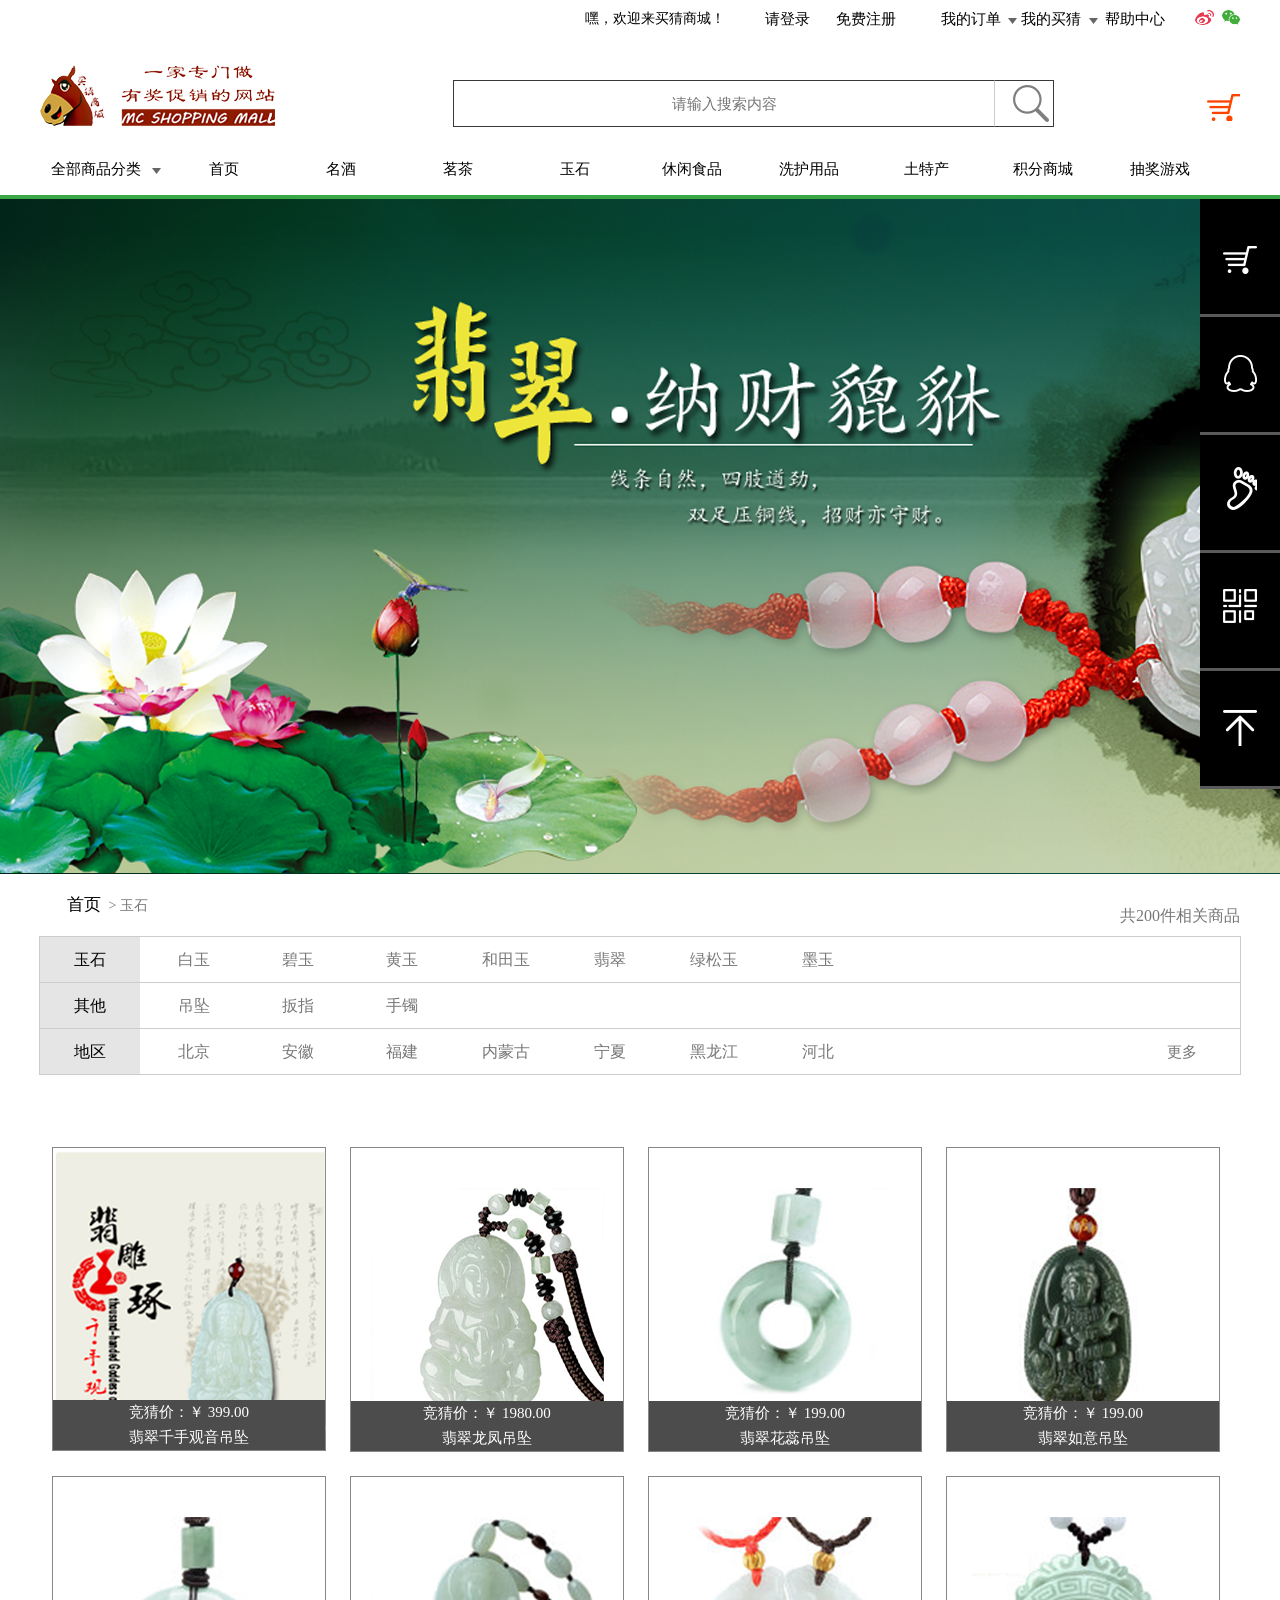
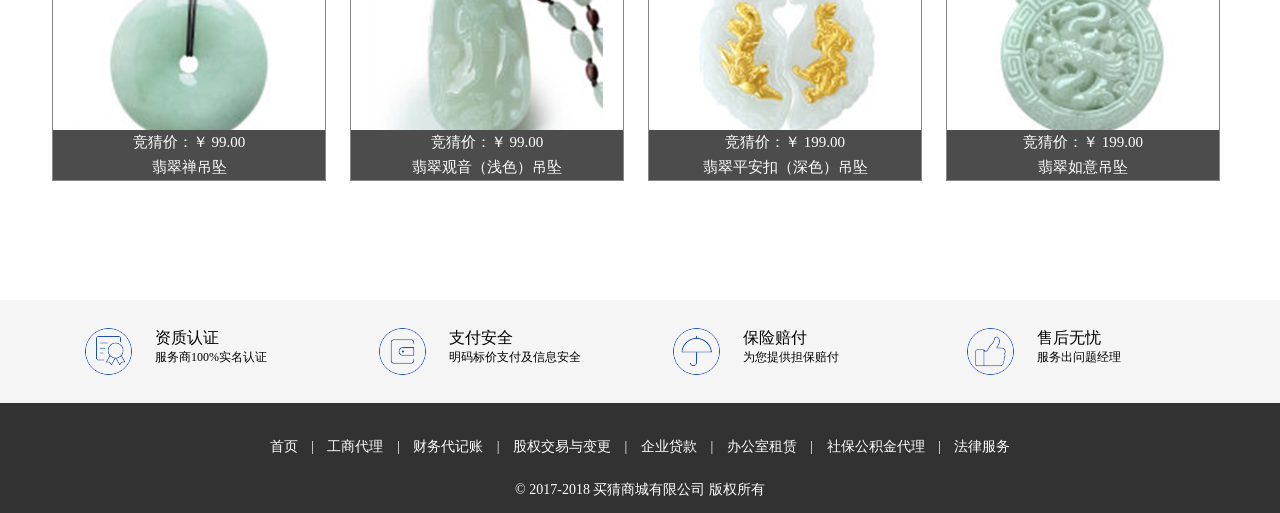
<file: index.html>
<!DOCTYPE html>
<html>
<head>
	<title>dazuoye</title>
	<meta charset="utf-8">
	<link rel="stylesheet" type="text/css" href="hx.css">
</head>
<body>
	<ul class="header">
		<li class="wx"><a href="#"><img src="imgs/wx.png"></a></li>
		<li class="wb"><a href="#"><img src="imgs/wb.png"></a></li>	
		<li class="my"><div><a href="#">我的订单&nbsp</a>
			<img src="imgs/triangle.png">
			<a href="#">我的买猜&nbsp</a>
			<img src="imgs/triangle.png">&nbsp
			<a href="#">帮助中心</a></div></li>
		<li><div class="a"><a href="#">请登录&nbsp&nbsp&nbsp</a>
		<a href="#">&nbsp&nbsp&nbsp免费注册</a></div></li>
		<li class="welcome">嘿，欢迎来买猜商城！</li>
	</ul>
	<div class="second">
		<img src="imgs/logo.png" class="logo">
		<input type="text" name=""  placeholder="请输入搜索内容" class="sosuo">
		<input type="submit" name="" value="" class="search">
		<img src="imgs/cart.png" class="cart">
		<ul class="choose">
			<li class="b"><a href="#">全部商品分类</a></li><img src="imgs/triangle.png">
			<li class="c"><a href="#">首页</a></li>
			<li class="c"><a href="#">名酒</a></li>
			<li class="c"><a href="#">茗茶</a></li>
			<li class="c"><a href="#">玉石</a></li>
			<li class="c"><a href="#">休闲食品</a></li>
			<li class="c"><a href="#">洗护用品</a></li>
			<li class="c"><a href="#">土特产</a></li>
			<li class="c"><a href="#">积分商城</a></li>
			<li class="c"><a href="#">抽奖游戏</a></li>
		</ul>
	</div><!-- #3aa747 -->
	<div class="banner">
		<ul class="fixed">
			<li><a href="#" ><img src="imgs/cart1.png" ></a></li>
			<li><a href="#"><img src="imgs/qq.png"></a></li>
			<li><a href="#"><img src="imgs/zuji.png"></a></li>
			<li><a href="#"><img src="imgs/erweima.png"></a></li>
			<li><a href="#"><img src="imgs/gotop.png"></a></li>
		</ul>
	</div>
	<div class="d">
		<ul>
			<li class="d1">首页</li>
			<li class="d2">&nbsp> 玉石</li>
			<li class="d3">共200件相关商品</li>
		</ul>
	</div>
	<ul class="list1">
		<li class="x"><a href="#">玉石</a></li>
		<li class="y"><a href="#">白玉</a></li>
		<li class="y"><a href="#">碧玉</a></li>
		<li class="y"><a href="#">黄玉</a></li>
		<li class="y"><a href="#">和田玉</a></li>
		<li class="y"><a href="#">翡翠</a></li>
		<li class="y"><a href="#">绿松玉</a></li>
		<li class="y"><a href="#">墨玉</a></li>
	</ul>
	<ul class="list2">
		<li class="x"><a href="#">其他</a></li>
		<li class="y"><a href="#">吊坠</a></li>
		<li class="y"><a href="#">扳指</a></li>
		<li class="y"><a href="#">手镯</a></li>
	</ul>
	<ul class="list3">
		<li class="x"><a href="#">地区</a></li>
		<li class="y"><a href="#">北京</a></li>
		<li class="y"><a href="#">安徽</a></li>
		<li class="y"><a href="#">福建</a></li>
		<li class="y"><a href="#">内蒙古</a></li>
		<li class="y"><a href="#">宁夏</a></li>
		<li class="y"><a href="#">黑龙江</a></li>
		<li class="y"><a href="#">河北</a></li>
		<li class="z"><a href="#">更多</a></li>
	</ul>
	<div class="box">
		<div class="box2">
			<img src="imgs/img1.png">
			<div class="price">
				<p>竞猜价：￥ 399.00</p>
				<p>翡翠千手观音吊坠</p>
			</div>	
		</div>
		<div class="box1">
			<img src="imgs/img2.png">
			<div class="price">
				<p>竞猜价：￥ 1980.00</p>
				<p>翡翠龙凤吊坠</p>
			</div>
		</div>
		<div class="box1">
			<img src="imgs/img3.png">
			<div class="price">
				<p>竞猜价：￥ 199.00</p>
				<p>翡翠花蕊吊坠</p>
			</div>
		</div>
		<div class="box1">
			<img src="imgs/img4.png">
			<div class="price">
				<p>竞猜价：￥ 199.00</p>
				<p>翡翠如意吊坠</p>
			</div>
		</div>
		<div class="box1">
			<img src="imgs/img5.png">
			<div class="price">
				<p>竞猜价：￥ 99.00</p>
				<p>翡翠禅吊坠</p>
			</div>
		</div>
		<div class="box1">
			<img src="imgs/img6.png">
			<div class="price">
				<p>竞猜价：￥ 99.00<p>
				<p>翡翠观音（浅色）吊坠</p>
			</div>
		</div>
		<div class="box1">
			<img src="imgs/img7.png">
			<div class="price">
				<p>竞猜价：￥ 199.00</p>
				<p>翡翠平安扣（深色）吊坠</p>
			</div>
		</div>
		<div class="box1">
			<img src="imgs/img8.png">
			<div class="price">
				<p>竞猜价：￥ 199.00</p>
				<p>翡翠如意吊坠</p>
			</div>
		</div>
	</div>
	 <div class="case">
        <div class="case1">
            <ul class="case3">
                <li>
                    <img src="imgs/f1.png">
                    <div class="case2">
                         资质认证<br/>
                         <p class="case4">服务商100%实名认证</p>
                    </div>
                </li>
                <li>
                    <img src="imgs/f2.png">
                    <div class="case2">
                        支付安全<br/>
                        <p class="case4">明码标价支付及信息安全</p>
                    </div>
                </li>
                <li>
                    <img src="imgs/f3.png">
                    <div class="case2">
                        保险赔付<br/>
                        <p class="case4">为您提供担保赔付</p>
                    </div>
                </li>
                <li>
                    <img src="imgs/f4.png">
                    <div class="case2">
                        售后无忧<br/>
                        <p class="case4">服务出问题经理</p>
                    </div>
                </li>
            </ul>
        </div>
    </div>
	<ul class="finally">
		<li>
			<a href="#">首页</a>
			 | 
			<a href="#">工商代理</a>
			 | 
			<a href="#">财务代记账</a>
			 | 
			<a href="#">股权交易与变更</a>
			 | 
			<a href="#">企业贷款</a>
			 | 
			<a href="#">办公室租赁</a>
			 | 
			<a href="#">社保公积金代理</a>
			 |
			<a href="#">法律服务</a>
		</li>
		<li class="z2">© 2017-2018 买猜商城有限公司 版权所有</li>
	</ul>
</body>
</html>
</file>
<file: hx.css>
*{
	margin: 0;
	padding: 0;
}
a{
	text-decoration: none;
	color:black;
}
li{
	list-style: none;
}
.header{
	width :1200px;
	height: 35px;
	margin: 0 auto;

}
.header li{
	display: inline-block;
	float: right;
	margin-top: 10px;
}
.a{
	display: inline;
	margin-right: 45px;
	font-size: 15px;
}
.wx{
	display: inline;
	float:right;
	font-size: 15px;
}
.wb{
	display: inline;
	font-size:15px;
	float:right;
	margin-right: 8px;
}
.my{
	display: inline;
	font-size:15px;
	float: right;
	margin-right: 30px;
}
.welcome{
	display: inline;
	font-size: 14px;
	margin-right: 40px;
}
.second{
	width: 1200px;
	height: 160px;
	background-color: #ffffff;
	margin: 0 auto;
}
.logo{
	display: inline;
	float: left;
	margin-top: 30px;
}
.sosuo{
	width: 540px;
	height:45px;
	color:#dddddd;
	text-align: center;
	border:1px solid #393939;
	border-right: none;
	display: inline;
	font-size:15px;
	float: left;
	margin-top:45px ;
	margin-left:178px;
}
.search{
	display: inline;
	width: 60px;
	height: 47px;
	border:1px solid #393939;
	border-left: 1px solid #cccccc;
	background-color: #ffffff;
	background: url(imgs/search.png) no-repeat 80%;
	float: left;
	margin-top:45px ;
}
.cart{
	display: inline;
	float: right;
	margin-top: 58px;
}
.choose{
	display: inline-block;
	float: left;
}
.choose li{
	display: inline-block;
	font-size: 15px;
	text-align: center;
	line-height:44px;
	margin-top: 20px;
}
.b{
	width:112px;
}
.c{
	width:78px;
	margin:0 15px 0 20px;
}
.choose a:hover{
	color:#3aa747;
}
.choose li:hover{
	border-bottom: 4px solid #3aa747;
}
.banner{
	height:675px;
	background-image: url(imgs/banner.png);
	border-top: 4px solid #3aa747;
}
.fixed{
	position: fixed;
	right: 0px;
}
.fixed li{
	width: 80px;
	line-height: 90px;
	text-align:center;
	background-color: #000000;
	border-bottom: 3px solid #5a5a5a;
	padding-top: 25px;
}
.d{
	width: 1200px;
	height: 62px;
	margin: 0 auto;
}
.d li{
	display: inline-block;
}
.d1{
	display: inline;
	line-height: 62px;
	margin-left:27px;
	font-size: 17px;
}
.d2{
	display: inline;
	font-size: 14px;
	color:#777777;
}
.d3{
	display: inline;
	float: right;
	color:#777777;
	margin-top: 32px;
}
.list1{
	width: 1200px;
	height: 45px;
	margin: 0 auto;
	border:1px solid #cccccc;
	border-bottom: none;
}
.list1 li{
	display: inline-block;
	width: 100px;
	line-height: 45px;
	text-align: center;
}
.list2{
	width: 1200px;
	height: 45px;
	margin: 0 auto;
	border:1px solid #cccccc;
	border-bottom: none;
}
.list2 li{
	display: inline-block;
	width: 100px;
	line-height: 45px;
	text-align: center;
}
.list3{
	width: 1200px;
	height: 45px;
	margin: 0 auto;
	border:1px solid #cccccc;
}
.list3 li{
	display: inline-block;
	width: 100px;
	line-height: 45px;
	text-align: center;
}
.x{
	background-color: #e5e5e5;
	color:black;
	font-size: 16px;
}
.y a{
	color:#777777;
	font-size: 16px;
}
.y a:visited{
	color:#3aa747;
}
.z {
	margin-left:260px;
}
.z a{
	font-size: 15px;
	color: #777777;
}
.box{
	width: 1200px;
	height: 765px;
	background-color:;
	margin: 0 auto;
	margin-top: 60px;
}
.box2{
	width: 272px;
	height:302px;
	float: left;
	margin: 12px 12px 12px 12px;
	border:1px solid #878787;
	text-align: center;
	position: relative;
}
.box1{
	width: 272px;
	height:293px;
	float: left;
	margin: 12px 12px 12px 12px;
	border:1px solid #878787;
	text-align: center;
	padding-top:10px; 
	position: relative;
}
.price{
	width: 272px;
	height: 50px;
	line-height: 25px;
	background-color: #4c4c4c;
	font-size:15px;
	position: absolute;
	color:white;
	bottom: 0px;
}
.box1 img{
	margin-top:30px;
}
.box2 img{
	margin-top: 2px;
}
.price:hover{
	width: 272px;
	height: 85px;
	position: absolute;
	background-color: #4c4c4c;
	opacity: 0.9;
	font-size:20px;
	color:white;
	padding-bottom: 95px;
	padding-top: 123px;
	line-height: 35px;
}
.case{
	height: 103px;
	background-color:rgb(245,245,245);
}
.case1{
	width: 1200px;
	height: 103px;
	margin: 0 auto;
}
.case1 ul{
	width: 1200px;
	height: 103px;
	margin-top: 0px;
	margin-left: 45px;
}
.case3 li img{
	float:left;
	margin-right: 35px: 
	margin-left:30px;
}
.case3 li{
	width: 250px;
	height: 75px;
	padding-top: 28px;
	display: inline-block;
	list-style: none;
	margin-right: 40px;
}
.case2{
	text-align: left;
	margin-left: 70px;
}
.case4{
	font-size: 12px;
}
.finally{
	height: 75px;
	background-color: #323232;
	color:white;
	font-size: 14px;
	text-align: center;
	padding-top: 35px;
}
.finally a{
	color:white;
	padding-left: 10px;
	padding-right: 10px;
	padding-bottom: 30px;
}
.z2{
	padding-top: 25px;
}
</file>
